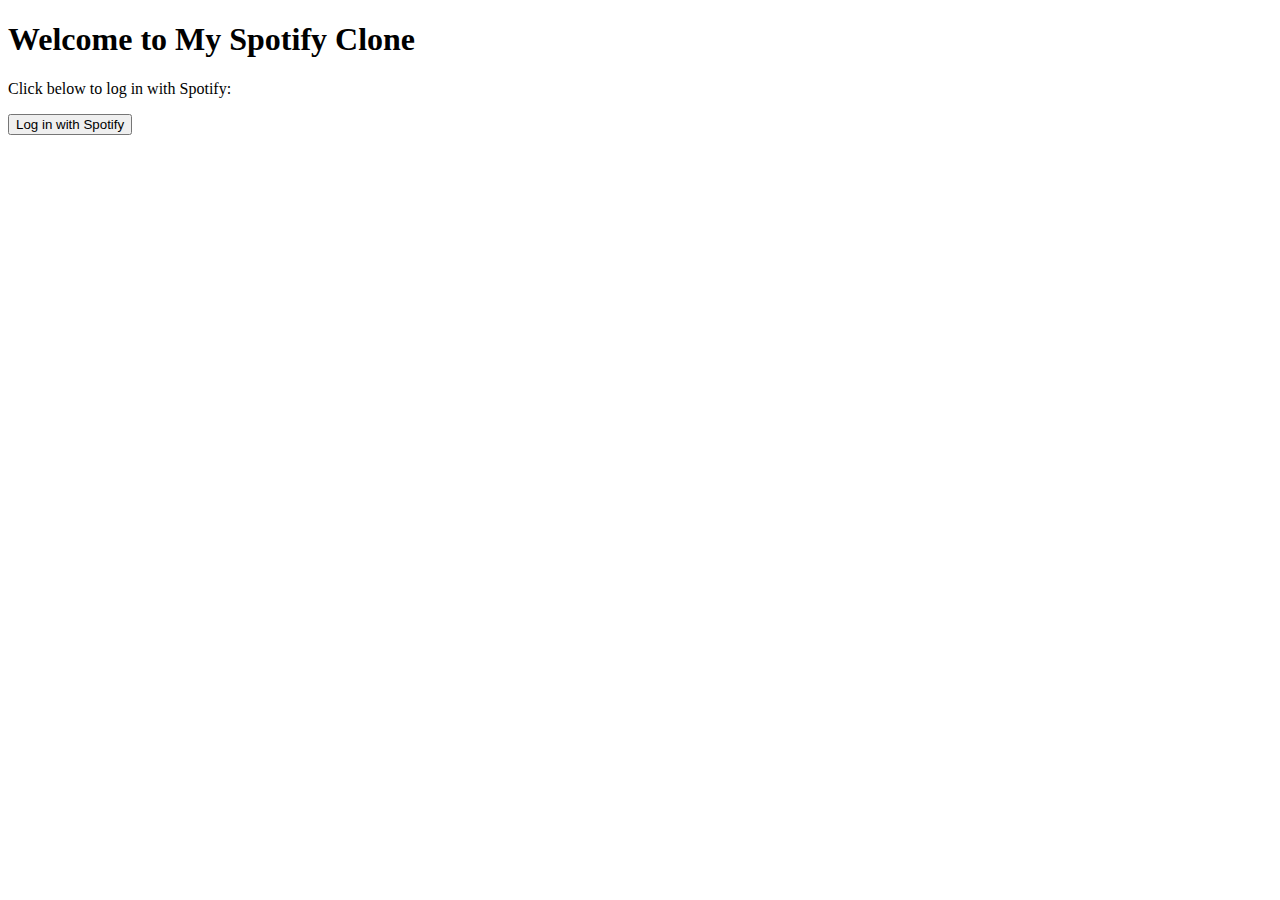
<file: templates/login.html>
<!DOCTYPE html>
<html lang="en">
<head>
    <meta charset="UTF-8">
    <title>Login with Spotify</title>
</head>
<body>
    <h1>Welcome to My Spotify Clone</h1>
    <p>Click below to log in with Spotify:</p>
    
    <!-- This link goes to your /login route in Flask -->
    <a href="{{ url_for('login') }}">
        <button>Log in with Spotify</button>
    </a>
</body>
</html>
</file>
